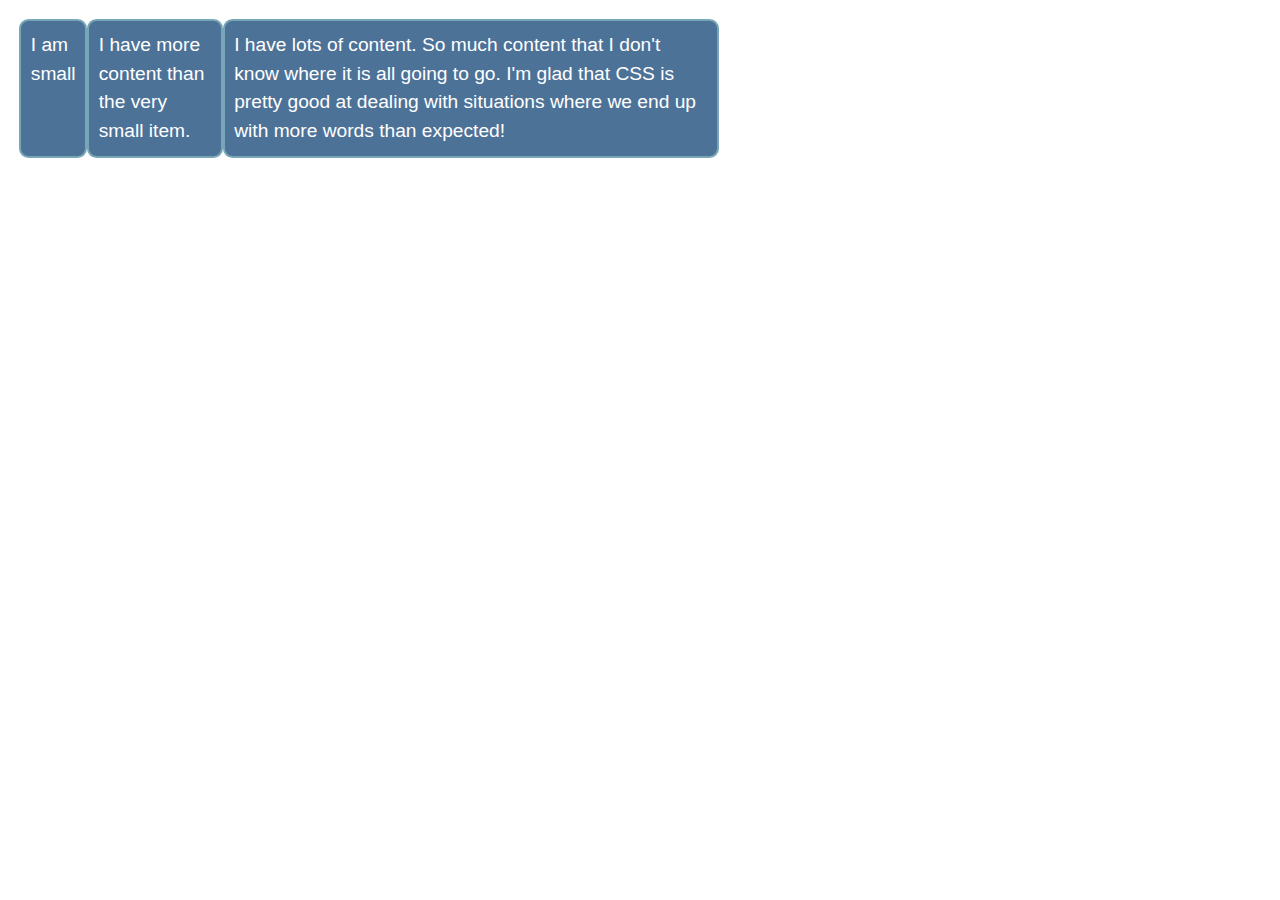
<file: csstry2/index.html>
<!doctype html>
<html lang="en-us">
  <head>
    <meta charset="utf-8" />
    <meta name="viewport" content="width=device-width" />
    <title>Flexbox: Task 2</title>

    <style>
      body {
        background-color: #fff;
        color: #333;
        font:
          1.2em / 1.5 Helvetica Neue,
          Helvetica,
          Arial,
          sans-serif;
        padding: 1em;
        margin: 0;
      }

      ul {
        max-width: 700px;
        list-style: none;
        padding: 0;
        margin: 0;
      }

      li {
        background-color: #4d7298;
        border: 2px solid #77a6b6;
        border-radius: 0.5em;
        color: #fff;
        padding: 0.5em;
      }
      ul {
        display: flex;
        flex-direction: row;
        justify-content: space-evenly
        
      }
    </style>
  </head>

  <body>
    <ul>
      <li>I am small</li>
      <li>I have more content than the very small item.</li>
      <li>
        I have lots of content. So much content that I don't know where it is
        all going to go. I'm glad that CSS is pretty good at dealing with
        situations where we end up with more words than expected!
      </li>
    </ul>
  </body>
</html>
</file>
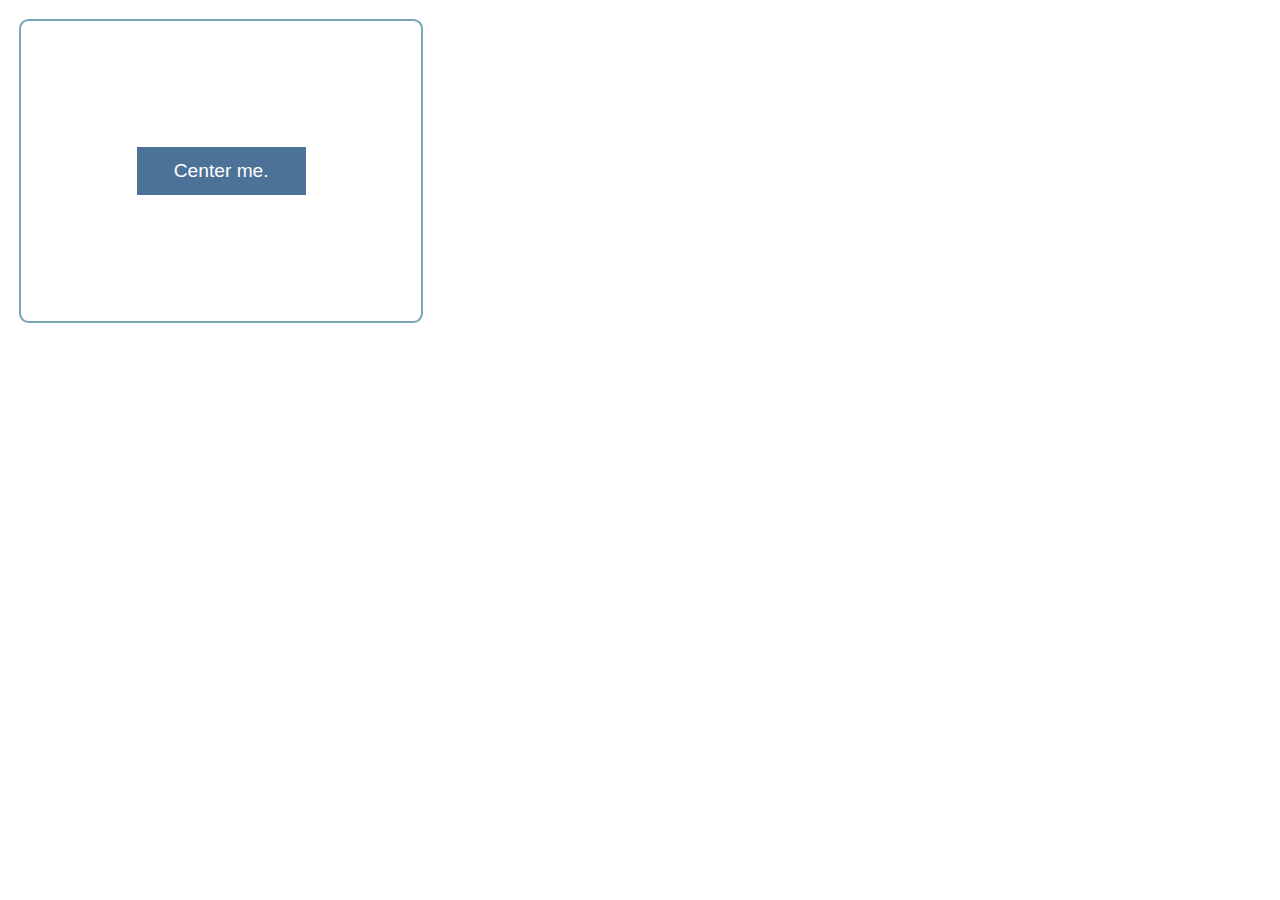
<file: csstry3/index.html>
<!doctype html>
<html lang="en-us">
  <head>
    <meta charset="utf-8" />
    <meta name="viewport" content="width=device-width" />
    <title>Flexbox: Task 3</title>

    <style>
      body {
        background-color: #fff;
        color: #333;
        font:
          1.2em / 1.5 Helvetica Neue,
          Helvetica,
          Arial,
          sans-serif;
        padding: 1em;
        margin: 0;
      }

      .parent {
        border: 2px solid #77a6b6;
        border-radius: 0.5em;
        width: 400px;
        height: 300px;
      }

      .child {
        background-color: #4d7298;
        color: #fff;
        padding: 0.5em;
        width: 150px;
      }
      .parent {
        display: flex;
        align-items: center;
        justify-content: center;
      }
     .child {
        display: flex;
        justify-content: center;
     }
    </style>
  </head>

  <body>
    <div class="parent">
      <div class="child">Center me.</div>
    </div>
  </body>
</html>
</file>
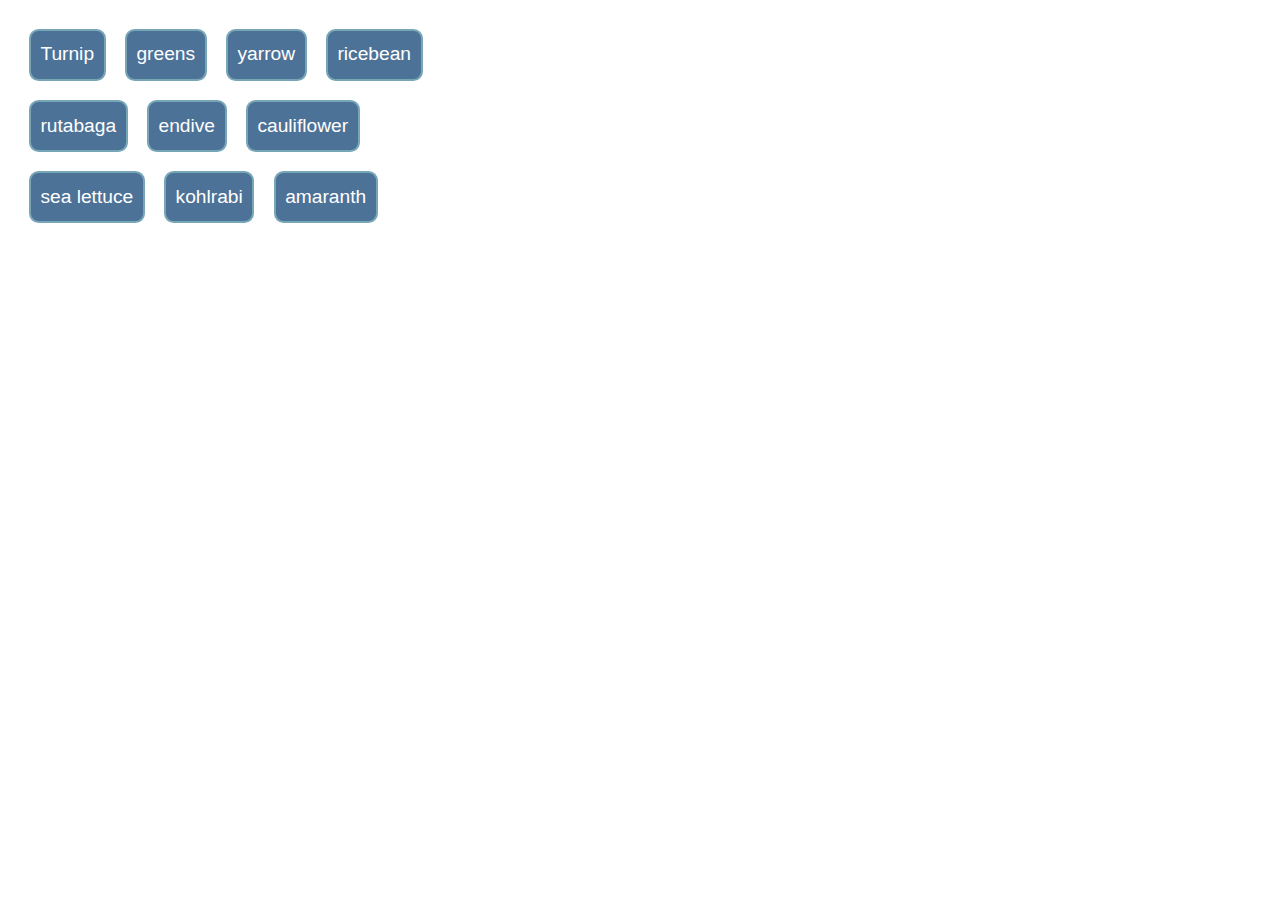
<file: csstry4/index.html>
<!doctype html>
<html lang="en-us">
  <head>
    <meta charset="utf-8" />
    <meta name="viewport" content="width=device-width" />
    <title>Flexbox: Task 4</title>

    <style>
      body {
        background-color: #fff;
        color: #333;
        font:
          1.2em / 1.5 Helvetica Neue,
          Helvetica,
          Arial,
          sans-serif;
        padding: 1em;
        margin: 0;
      }

      ul {
        width: 450px;
        list-style: none;
        padding: 0;
        margin: 0;
      }

      li {
        background-color: #4d7298;
        border: 2px solid #77a6b6;
        border-radius: 0.5em;
        color: #fff;
        padding: 0.5em;
        margin: 0.5em;
      }
      ul{
        display: flex;
        flex-flow: row wrap;
      }
    </style>
  </head>

  <body>
    <ul>
      <li>Turnip</li>
      <li>greens</li>
      <li>yarrow</li>
      <li>ricebean</li>
      <li>rutabaga</li>
      <li>endive</li>
      <li>cauliflower</li>
      <li>sea lettuce</li>
      <li>kohlrabi</li>
      <li>amaranth</li>
    </ul>
  </body>
</html>
</file>
